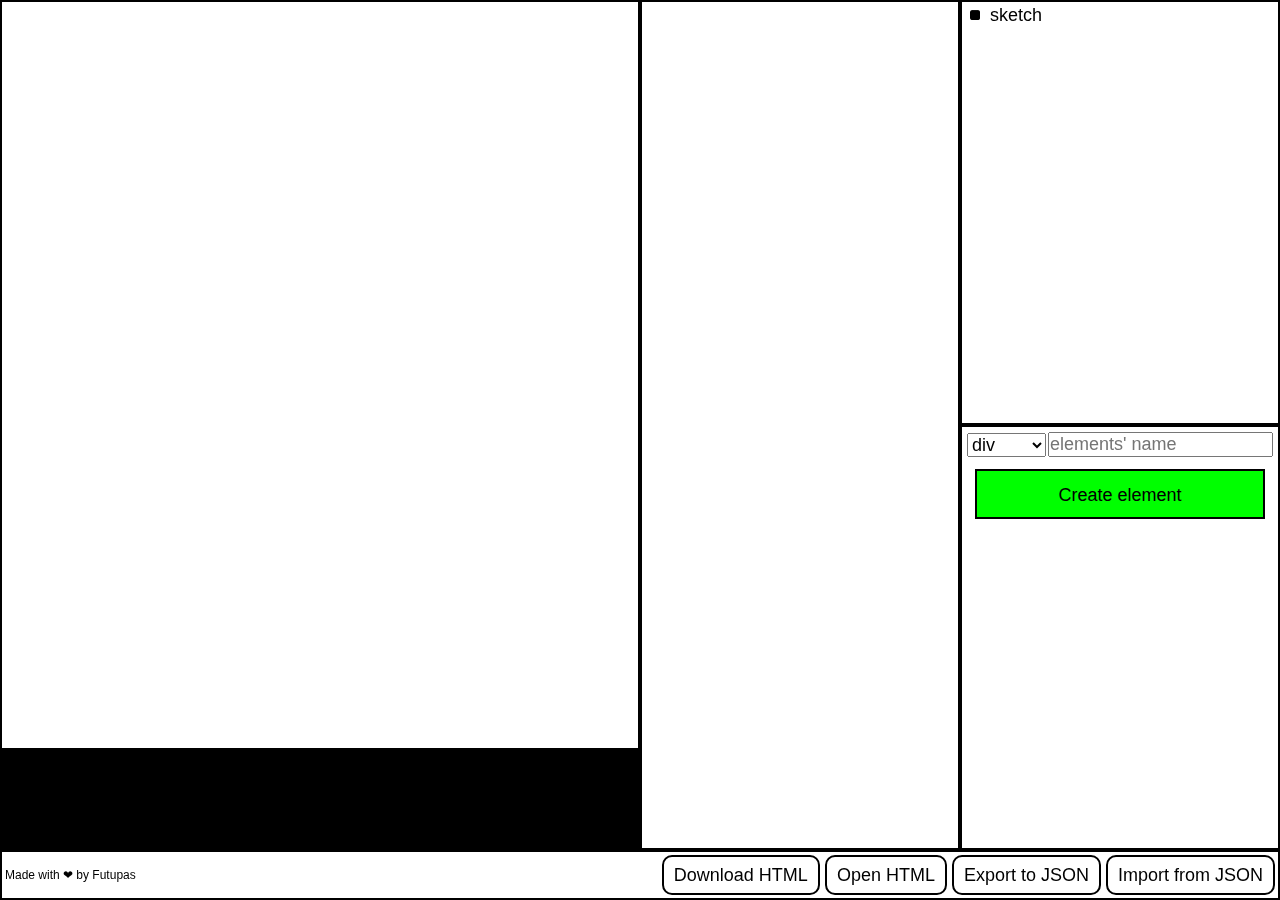
<file: index.html>
<!DOCTYPE html>
<html lang="en">
<head>
    <meta charset="UTF-8">
    <meta name="viewport" content="width=device-width, initial-scale=1.0">
    <meta http-equiv="X-UA-Compatible" content="ie=edge">
    <title>Html builder</title>
    <link rel="stylesheet" href="./styles/main.css">
</head>
<body>
    <div id="preview">
        <div data-elname="sketch">

        </div>
    </div>
    <div style="background-color: #000;" id="projectpreview">
        
    </div>
    <div id="json">
        <div style="float: left; line-height: 40px; font-size: 12px;">Made with &#10084; by Futupas</div>
        <button class="import ieb" onclick="ImportJsonBtn();">Import from JSON</button>
        <button class="export ieb" onclick="ExportJson();">Export to JSON</button>
        <input type="file" accept=".json" id="importinput" onchange="ImportJson(this.files);" style="display: none;" />
        <button class="exporthtml ieb" onclick="OpenHtml();">Open HTML</button>
        <button class="exporthtml ieb" onclick="DownloadHtml();">Download HTML</button>
    </div>
    <div id="element">
        
    </div>
    <div id="solution">
        <div class="treeview">
            <div class="treeview button"></div>
            <div class="treeview title">Lorem, ipsum.</div>
            <div class="treeview content">
                <div class="treeview">
                    <div class="treeview button"></div>
                    <div class="treeview title">Lorem, ipsum.</div>
                    <div class="treeview content">
                        Lorem, ipsum dolor sit amet consectetur adipisicing elit. Illum eveniet non saepe officiis nostrum, iusto placeat pariatur. Optio adipisci dolore perferendis neque saepe sit doloremque sint, dolorum, explicabo pariatur, laboriosam dignissimos? Distinctio possimus, molestias officiis velit eveniet nisi, ipsa rem similique quia quasi dolores nobis quibusdam non deserunt natus accusantium!0
                    </div>
                </div>
                <div class="treeview">
                    <div class="treeview button"></div>
                    <div class="treeview title">Lorem, ipsum.</div>
                    <div class="treeview content">
                        <div class="treeview">
                            <div class="treeview button"></div>
                            <div class="treeview title">Lorem, ipsum.</div>
                            <div class="treeview content">
                                Lorem, ipsum dolor sit amet consectetur adipisicing elit. Illum eveniet non saepe officiis nostrum, iusto placeat pariatur. Optio adipisci dolore perferendis neque saepe sit doloremque sint, dolorum, explicabo pariatur, laboriosam dignissimos? Distinctio possimus, molestias officiis velit eveniet nisi, ipsa rem similique quia quasi dolores nobis quibusdam non deserunt natus accusantium!0
                            </div>
                        </div>
                    </div>
                </div>
                <div class="treeview">
                    <div class="treeview button"></div>
                    <div class="treeview title">Lorem, ipsum.</div>
                    <div class="treeview content">
                        Lorem, ipsum dolor sit amet consectetur adipisicing elit. Illum eveniet non saepe officiis nostrum, iusto placeat pariatur. Optio adipisci dolore perferendis neque saepe sit doloremque sint, dolorum, explicabo pariatur, laboriosam dignissimos? Distinctio possimus, molestias officiis velit eveniet nisi, ipsa rem similique quia quasi dolores nobis quibusdam non deserunt natus accusantium!0
                    </div>
                </div>
            </div>
        </div>
    </div>
    <div id="create">
        <table>
            <tr>
                <td>
                    <select name="elementtype" id="" class="elementtype">
                        <option value="div" name="elementtype" selected>div</option>
                    </select>
                </td>
                <td>
                    <input type="text" name="elemname" maxlength="20" placeholder="elements' name" size="10" />
                </td>
            </tr>
        </table>
        <button class="createelement">Create element</button>
    </div>

    <script src="./scripts/elementtypes.js"></script>
    <script src="./scripts/main.js"></script>
    <script src="./scripts/exporthtml.js"></script>
</body>
</html>
</file>
<file: styles/main.css>
*{
    font-family: Arial;
    font-size: 18px;
    user-select: none;
    margin: 0px;
    padding: 0px;
    box-sizing: border-box;
}
body{
    overflow: hidden;
}
body > div{
    position: fixed;
    overflow: auto;
    box-shadow: inset 0px 0px 0px 2px #000;
    padding: 5px;
    text-align: justify;
}
div#preview{
    top: 0px;
    left: 0px;
    width: 50vw;
    height: calc(100vh - 150px);
    transform-style: preserve-3d;
    overflow: hidden;
}
div#preview *{
    transform-style: preserve-3d;
    position: absolute;
    top: 0px;
    left: 0px;
    margin: 0px;
    padding: 0px;
}
div#preview div[data-elname="sketch"] {
    width: 100%;
    height: 100%;
}
div#projectpreview{
    bottom: 50px;
    left: 0px;
    width: 50vw;
    height: 100px;
}
div#json{
    bottom: 0px;
    left: 0px;
    width: 100vw;
    height: 50px;
}
div#element{
    top: 0px;
    left: 50vw;
    width: 25vw;
    height: calc(100vh - 50px);
}
/* div#element{

} */
div#element > table{
    border-collapse: collapse;
    border: none;
    width: 100%;
}
div#element > table input{
    background-color: rgba(0, 0, 255, 0.2);
    width: 100%;
    border: none;
    padding: 0px 5px;
}
div#element > table tr > td{
    padding: 3px;
    white-space: nowrap;
}
div#element > table tr > td:first-child{
    text-align: right;
}
div#element > table tr > td:last-child{
    text-align: left;
}
div#element button.deleteelement{
    border: 2px solid black;
    margin: 10px;
    background-color: #f00;
    color: #fff;
    height: 50px;
    width: calc(100% - 20px);
    line-height: 48px;
}
div#element button.deleteelement:hover{
    background-color: rgb(255, 152, 152);
    color: #000;
}

div#solution{
    top: 0px;
    left: 75vw;
    width: 25vw;
    height: calc(50vh - 25px);
}
div#create{
    top: calc(50vh - 25px);
    left: 75vw;
    width: 25vw;
    height: calc(50vh - 25px);
}
div#create > table{
    width: 100%;
} 
div#create > table td input,
div#create > table td select{
    width: 100%;
    /* font-size: Arial; */
}
div#create > button.createelement{
    border: 2px solid black;
    margin: 10px;
    background-color: #0f0;
    color: #000;
    height: 50px;
    width: calc(100% - 20px);
    line-height: 48px;
}
div#create > button.createelement:hover{
    background-color: rgb(152, 255, 152);
    /* color: #fff; */
}

div.treeview{
    padding: 0px;
    margin: 0px;
    float: left;
    width: 100%;
}
div.treeview.focus{
    background-color: rgb(154, 226, 255);
}
div.treeview > div.treeview.button{
    display: inline-block;
    height: 20px;
    width: 20px;
    background-image: url('../img/treeview/treeview_plus.png');
    background-repeat: no-repeat;
    background-position: 50% 50%;
    background-size: 14px 14px;
}
div.treeview.button.endbranch{
    background-color: transparent !important;
    background-image: url('../img/treeview/treeview_square.png') !important;
    background-size: 10px 10px !important;
}

div.treeview.button:hover{
    background-color: #ccc;
}
div.treeview.title{
    color: #000;
    display: inline-block;
    height: 20px;
    width: calc(100% - 20px);
    line-height: 20px;
    font-size: 18px;
    padding-left: 5px;
    /* box-sizing: border-box; */
}
div.treeview.active > div.treeview.title{
    background-color: #00f;
    color: #fff;
}
div.treeview > div.treeview.content{
    width: 100%;
    padding-left: 20px;
    display: none;
}
div.treeview.opened > div.treeview.content{
    display: block;
}
div.treeview.opened > div.treeview.button{
    background-image: url('../img/treeview/treeview_minus.png');
}


#json > button.ieb{
    padding: 0px 10px;
    height: 40px;
    line-height: 20px;
    background-color: #fff;
    color: #000;
    border: 2px solid black;
    float: right;
    margin-left: 5px;
    border-radius: 10px;
}
#json > button.ieb:hover{
    background-color: rgb(233, 138, 209);
}
</file>
